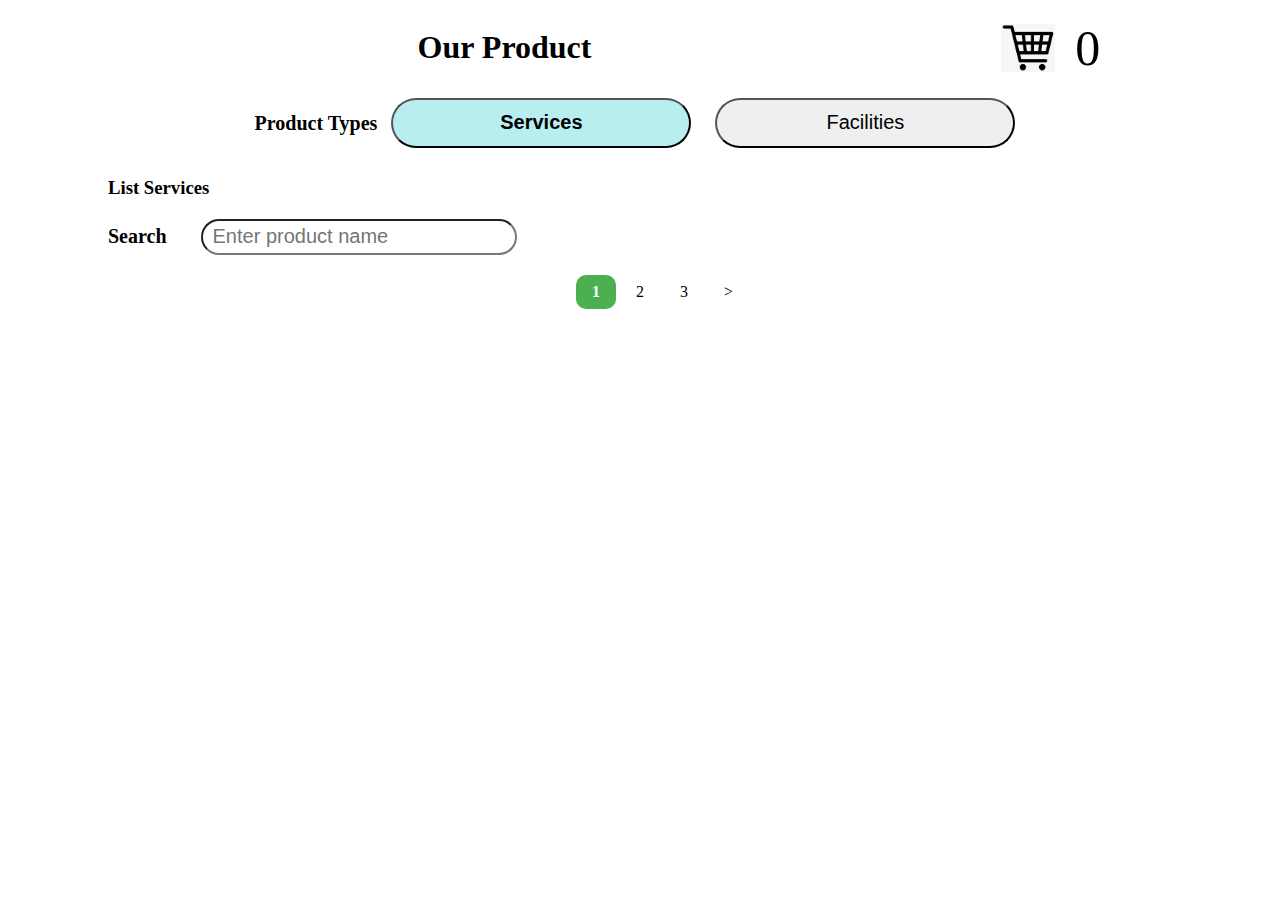
<file: mini-project/index.html>
<!DOCTYPE html>
<html lang="en">
<head>
    <meta charset="UTF-8">
    <meta name="viewport" content="width=device-width, initial-scale=1.0">
    <title>Mini-project</title>

    <link rel="stylesheet" href="./style.css">
</head>
<body>
    <header class="header">
        <h1>Our Product</h1>
        <div class="cart">
            <img class="cart-btn" src="./imgs/cart.png" alt="">
            <div class="cart-count">0</div>
        </div>
        <div class="total-popup">
            <table class="cart-details">
                <tr>
                    <td>Product</td>
                    <td>Price</td>
                    <td><button class="delete-btn">Delete</button></td>
                    
                </tr>
                
            </table>
            
            <div class="total">
                <div class="total-desc">Total: $0</div>
                <button class="submit" >submit</button>
            </div>
            
        </div>
    </header>
    <main>
        <div class="product-type">
            <span>Product Types</span>
            <button class="active" id="service-btn">Services</button>
            <button id="facility-btn">Facilities</button>
        </div>

        <h3>List Services</h3>

        <div class="search">
            <span>Search</span>
            <input id="search-input" type="text" placeholder="Enter product name">
        </div>

        <div class="cart-submit" id="cart-submit">
            <div class="overlay"></div>
            <div class="content">
                <div class="close-btn" >&times;</div>
                <p>Cart submitted successfully.</p>
                <br>
                <p>Check order details <a href="" id="order-link">here</a></p>
            </div>
        </div>

        <section class="products">
            
        </section>

        <div class="product-detail">
            <div class="img" ></div>
            <div class="detail">
                <div class="close-btn" >&times;</div>
                <div id="product-name">Test name</div>
                <div id="product-description">Test discription</div>
                <div id="product-price">Test price</div>
                <div id="product-id"></div>
                <button id="cart-adding">Add to cart</button>
            </div>
        </div>

        <div class="pagination">
            <a href="" id="previous-btn"><</a>
            <a href="" class="page active" id="first-page">1</a>
            <a href="" class="page" id="second-page">2</a>
            <a href="" class="page" id="last-page">3</a>
            <a href="" id="next-btn">></a>
        </div>
    </main>

    <script src="./main.js"></script>
</body>
</html>
</file>
<file: mini-project/style.css>
.header {
    max-width: 100%;
    display: flex;
    justify-content: space-between;
    align-items: center;
    z-index: 1;
}

.header h1 {
    width: 100%;
    text-align: center;
}
.cart {
    display: flex;
    align-items: center;
    /* float: right; */
}

.cart img {
    max-width: 20%;
    cursor: pointer;
}

.cart-count {
    margin-left: 20px;
    font-size: 50px;
}

main {
    z-index: 0;
}

.product-type {
    text-align: center;
}

.product-type span {
    font-size: 20px;
    font-weight: bold;
    /* padding-right: 200px; */
}

.product-type button {
    margin: 10px;
    width: 300px;
    height: 50px;
    border-radius: 50px;
    font-size: 20px;
    cursor: pointer;
}

.product-type button.active {
    margin: 10px;
    width: 300px;
    height: 50px;
    border-radius: 50px;
    background-color: rgb(185, 238, 241);
    font-weight: bold;
    
}

.product-type button:hover:not(.active) {
    background-color: #ddd;
    font-weight: bold;
}

h3 {
    text-align: left;
    margin-left: 100px;
}

.search {
    margin-top: 20px;
    margin-left: 100px;
}

.search span {
    font-size: 20px;
    font-weight: bold;
    padding-right: 30px;
}

.search input {
    width: 300px;
    height: 30px;
    border-radius: 50px;
    font-size: 20px;
    padding-left: 10px;
}

.cart-details {
    border-collapse: collapse;
    margin-bottom: 20px;
}

.cart-details td {
    border: 1px solid #ddd; 
    padding: 8px; 
    text-align: left; 
}

.cart-details button {
    background-color: #f44336; 
    color: white; 
    border: none; 
    padding: 5px 10px; 
    cursor: pointer; 
}

.cart-details button:hover {
    background-color: #d32f2f; 
}

.products {
    display: flex;
    flex-wrap: wrap;
    max-width: 100%;
    width: 100%;
    margin: auto;
    margin-top: 20px;
    align-items: center;
}

.product {
    display: flex;
    flex-direction: column;
    flex: 1 0 32%;
    height: 100%;
    align-items: center;
    margin-bottom: 30px;
}

@media (max-width: 900px) {
    .product {
        flex: 1 0 calc(50% - 20px); 
    }
}
@media (max-width: 600px) {
    .product {
        flex: 1 0 calc(100% - 20px); 
    }
}
.product-image, #img {
    max-width: 100%;
    max-height: 100%;
    width: 350px;
    height: 300px;
    background-size: cover !important;
    background-position: center !important;
    cursor: pointer;
}

.product-details {
    display: flex !important;
    justify-content: space-between !important;
    margin-top: 10px;
    background-color: rgb(190, 201, 177);
    height: 50px;
    line-height: 50px;
    border-radius: 50px;
    padding-left: 10px;
    padding-right: 10px;
    max-height: max-content;
    width: 500px;
}

.pagination {
    text-align: center;
}

.pagination a {
    color: black;
    text-decoration: none;
    padding: 8px 16px;
    display: inline-block;
}

.pagination a.active {
    background-color: #4CAF50;
    color: white;
    font-weight: bold;
    border-radius: 10px;
}

.pagination a:hover:not(.active) {
    background-color: #ddd;
    color: black;
    border-radius: 10px;
}

.total-popup {
    position: absolute;
    right: 100px;
    top: 80px;
    border: 1px solid #222;
    z-index: 2;
    transform: scale(0);
    padding: 10px;
    background-color: #f9f9f9;
}

.total-popup table, table tr, table th, table td {
    border: 1px solid #222;
}

.total {
    display: flex;
    justify-content: space-between;
}

.cart-submit .overlay {
    position: fixed;
    top: 0px;
    left: 0px;
    width: 100vw;
    height: 100vh;
    z-index: 1;
    display: none;
}

.cart-submit .content {
    position: absolute;
    top: 50%;
    left: 50%;
    transform: translate(-50%, -50%) scale(0);
    text-align: center;
    width: 450px;
    background: rgb(163, 163, 197);
    padding: 20px;
    box-sizing: border-box;
    border-radius: 10px;
    z-index: 2;
}

.cart-submit .close-btn, .detail .close-btn{
    position: absolute;
    right: 20px;
    top: 20px;
    width: 30px;
    height: 30px;
    background: #222;
    color: #fff;
    text-align: center;
    font-size: 25px;
    font-weight: 600;
    line-height: 30px;
    border-radius: 50%;
    cursor: pointer;
}

.cart-submit.active .overlay {
    display: block;
}
.cart-submit.active .content {
    transition: all 800ms ease-in-out;
    transform: translate(-50%, -50%) scale(1);
}

.total-popup.active {
    transition: all 800ms ease-in-out;
    transform: scale(1);
}

.product-detail {
    position: absolute;
    display: flex;
    color: rgb(5, 14, 17);
    background-color: rgb(212, 208, 208);
    top: 50%;
    left: 50%;
    transform: translate(-50%, -50%) scale(0);
    text-align: center;
    width: 650px;
    padding: 40px;
    border-radius: 20px;
}

.product-detail .img {
    max-width: 100%;
    max-height: 100%;
    width: 350px;
    height: 300px;
    background-size: cover !important;
    background-position: center !important;
}

.product-detail .detail {
    margin-top: 10px;
    padding-bottom: 10px;
    margin-left: 10px;
}

.product-detail .detail div {
    margin-bottom: 30px;
}

.product-detail .detail #product-price {
    text-align: right !important;
}

#cart-adding {
    cursor: pointer;
    width: 200px;
    height: 30px;
    border-radius: 30px;
    background-color: rgb(53, 153, 153);
} 

#cart-adding:hover {
    background-color: red;
}

.product-detail.active {
    transition: all 800ms ease-in-out;
    transform: translate(-50%, -50%) scale(1);
}

.hidden {
    display: none;
}
</file>
